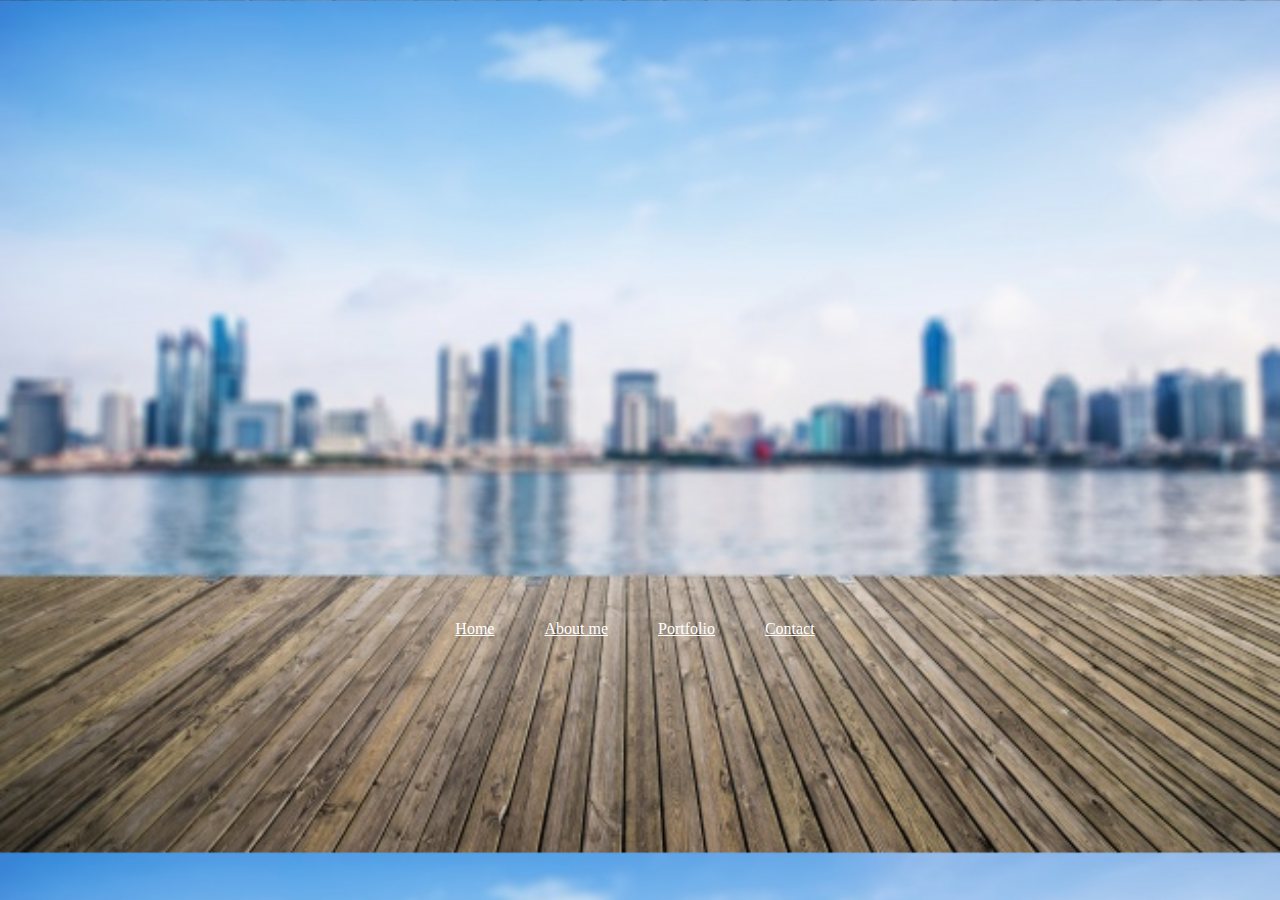
<file: index.html>
<!DOCTYPE html>
<html lang="en">

<head>
  <meta charset="UTF-8">
  <meta name="viewport" content="width=device-width, initial-scale=1.0">
  <meta http-equiv="X-UA-Compatible" content="ie=edge">
  <title>Document</title>
  <link rel="stylesheet" href="./styles/index.css">
</head>

<body>
  <div class="container">
    <div class="center">
      <ul class="navbar">
        <li class="nav-item">
          <a class="nav-link Home" href="#">Home</a>
        </li>
        <li class="nav-item">
          <a class="nav-link About me" href="section/about.html">About me</a>
        </li>
        <li class="nav-item">
          <a class="nav-link Portfolio" href="section/portfolio.html">Portfolio</a>
        </li>
        <li class="nav-item">
          <a class="nav-link Contact" href="section/contact.html">Contact</a>
        </li>
      </ul>
    </div>
  </div>
</body>

</html>
</file>
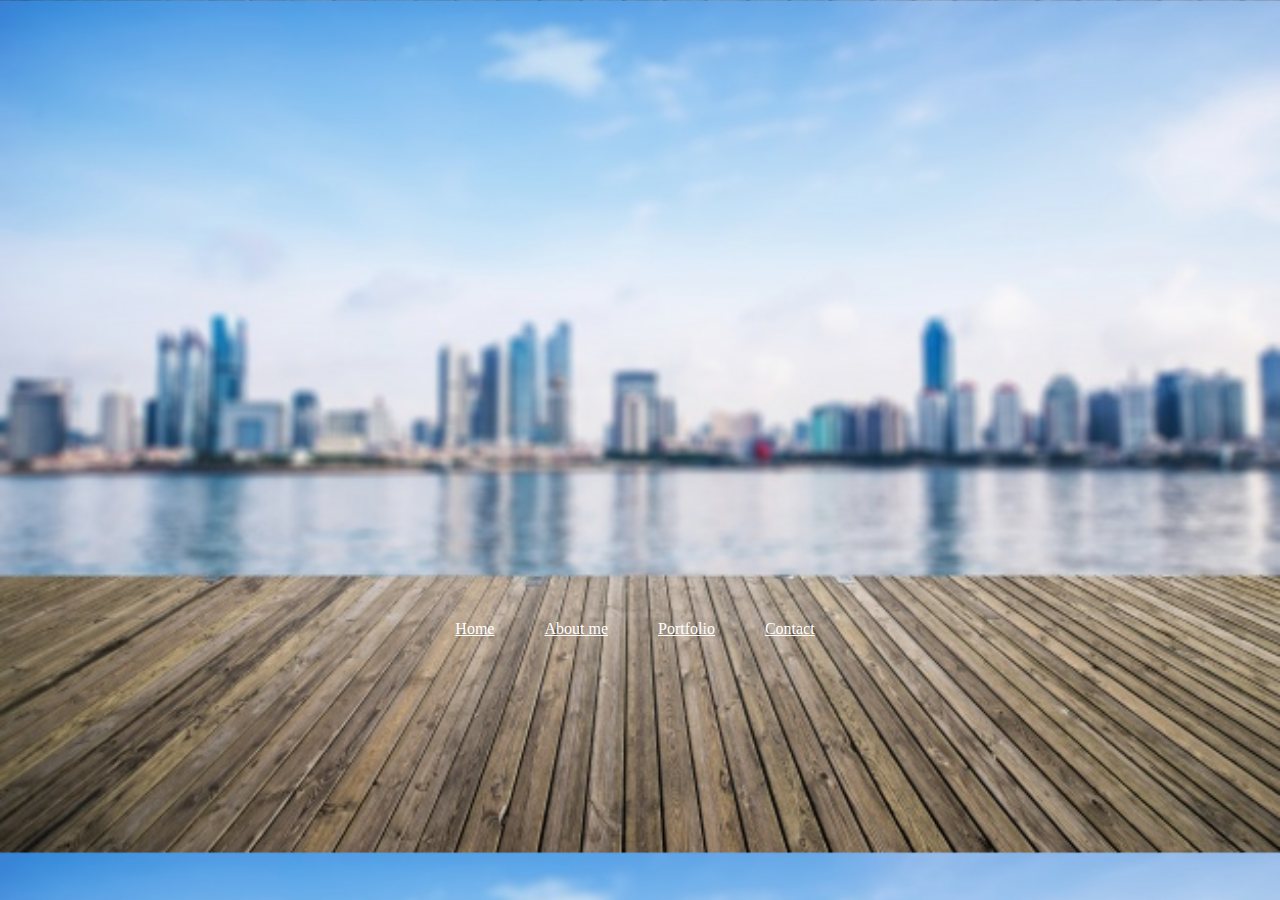
<file: section/index.html>
<!DOCTYPE html>
<html lang="en">

<head>
  <meta charset="UTF-8">
  <meta name="viewport" content="width=device-width, initial-scale=1.0">
  <meta http-equiv="X-UA-Compatible" content="ie=edge">
  <title>Document</title>
  <link rel="stylesheet" href="../styles/index.css">
</head>

<body>
  <div class="container">
    <div class="center">
      <ul class="navbar">
        <li class="nav-item">
          <a class="nav-link Home" href="#">Home</a>
        </li>
        <li class="nav-item">
          <a class="nav-link About me" href="about.html">About me</a>
        </li>
        <li class="nav-item">
          <a class="nav-link Portfolio" href="portfolio.html">Portfolio</a>
        </li>
        <li class="nav-item">
          <a class="nav-link Contact" href="contact.html">Contact</a>
        </li>
      </ul>
    </div>
  </div>
</body>

</html>
</file>
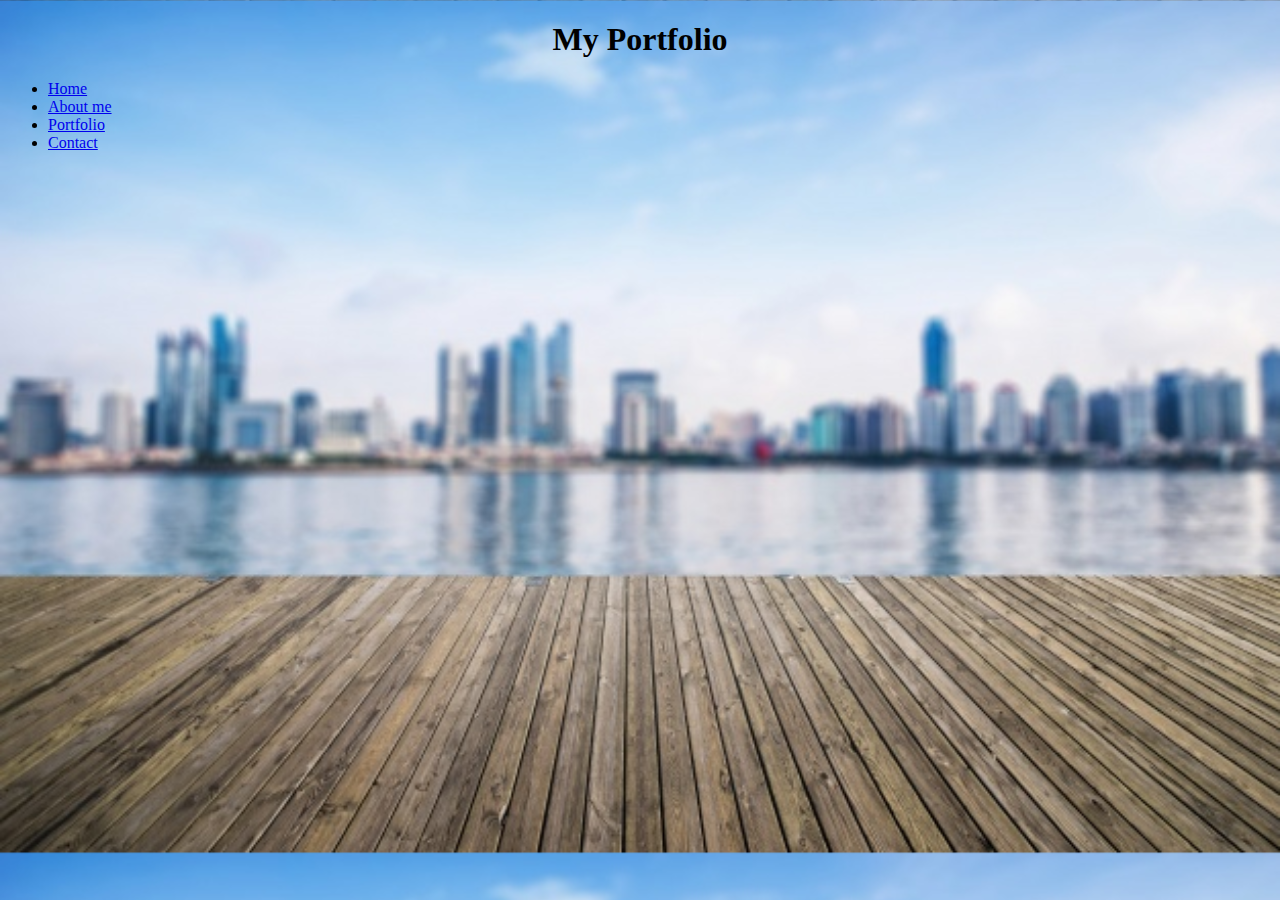
<file: portfolio.html>
<!DOCTYPE html>
<html lang="en">

<head>
  <meta charset="UTF-8">
  <meta name="viewport" content="width=device-width, initial-scale=1.0">
  <meta http-equiv="X-UA-Compatible" content="ie=edge">
  <link rel="stylesheet" href="https://maxcdn.bootstrapcdn.com/font-awesome/4.7.0/css/font-awesome.min.css">
  <link rel="stylesheet" href="./styles/portfolio.css">
  <title>NINANINONG</title>
</head>

<body>
  <h1>My Portfolio</h1>
  <div class="container">
    <div class="center">
      <ul class="navbar">
        <li class="nav-item">
          <a class="nav-link Home" href="index.html">Home</a>
        </li>
        <li class="nav-item">
          <a class="nav-link About me" href="about.html">About me</a>
        </li>
        <li class="nav-item">
          <a class="nav-link Portfolio" href="portfolio.html">Portfolio</a>
        </li>
        <li class="nav-item">
          <a class="nav-link Contact" href="contact.html">Contact</a>
        </li>
      </ul>
    </div>
  </div>
</body>

</html>
</file>
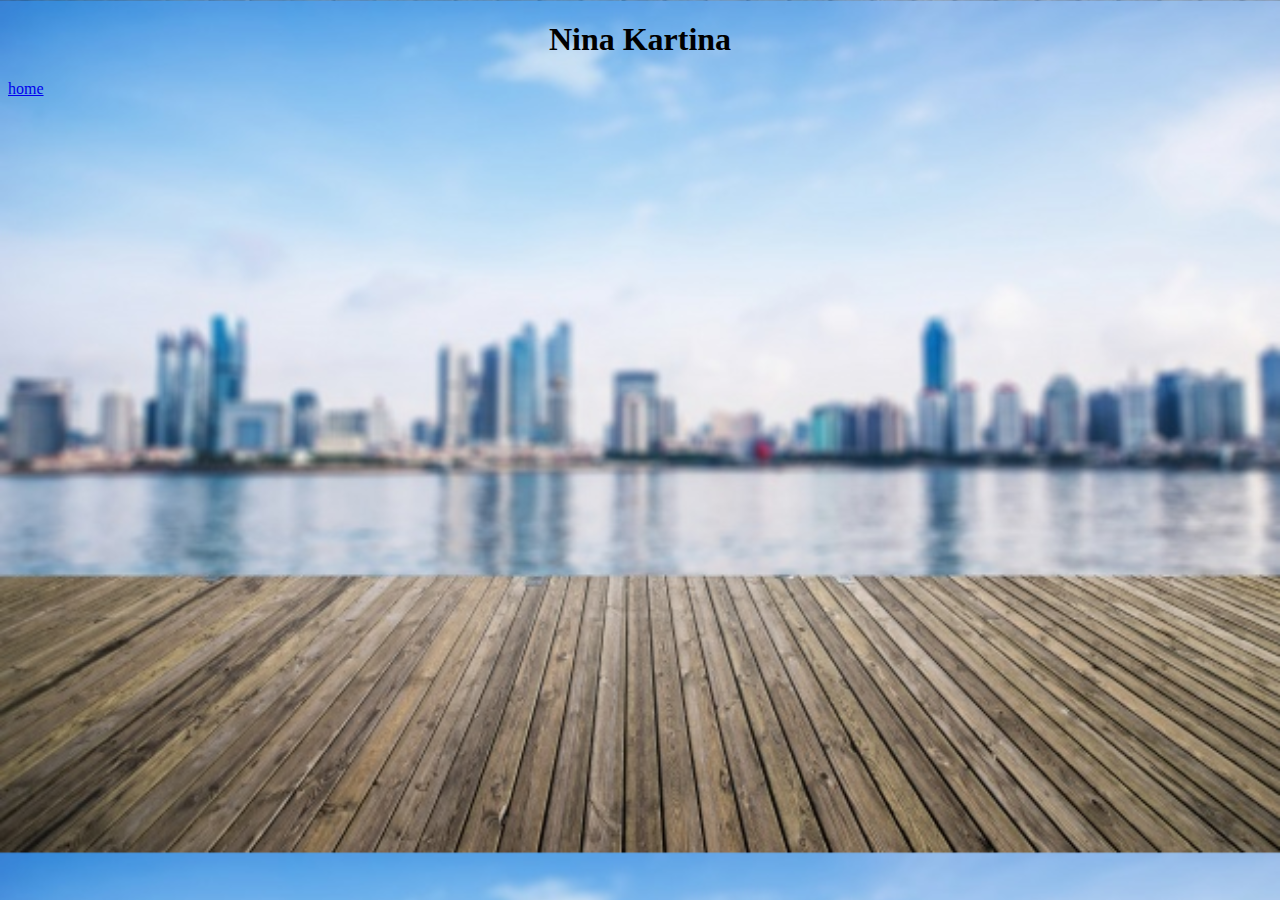
<file: section/about.html>
<!DOCTYPE html>
<html lang="en">

<head>
  <meta charset="UTF-8">
  <meta name="viewport" content="width=device-width, initial-scale=1.0">
  <meta http-equiv="X-UA-Compatible" content="ie=edge">
  <title>Document</title>
  <link rel="stylesheet" href="../styles/about.css">
</head>

<h1>Nina Kartina</h1>

<body>
  <div class="about">
    <a href="index.html">home</a>
  </div>
</body>
</file>
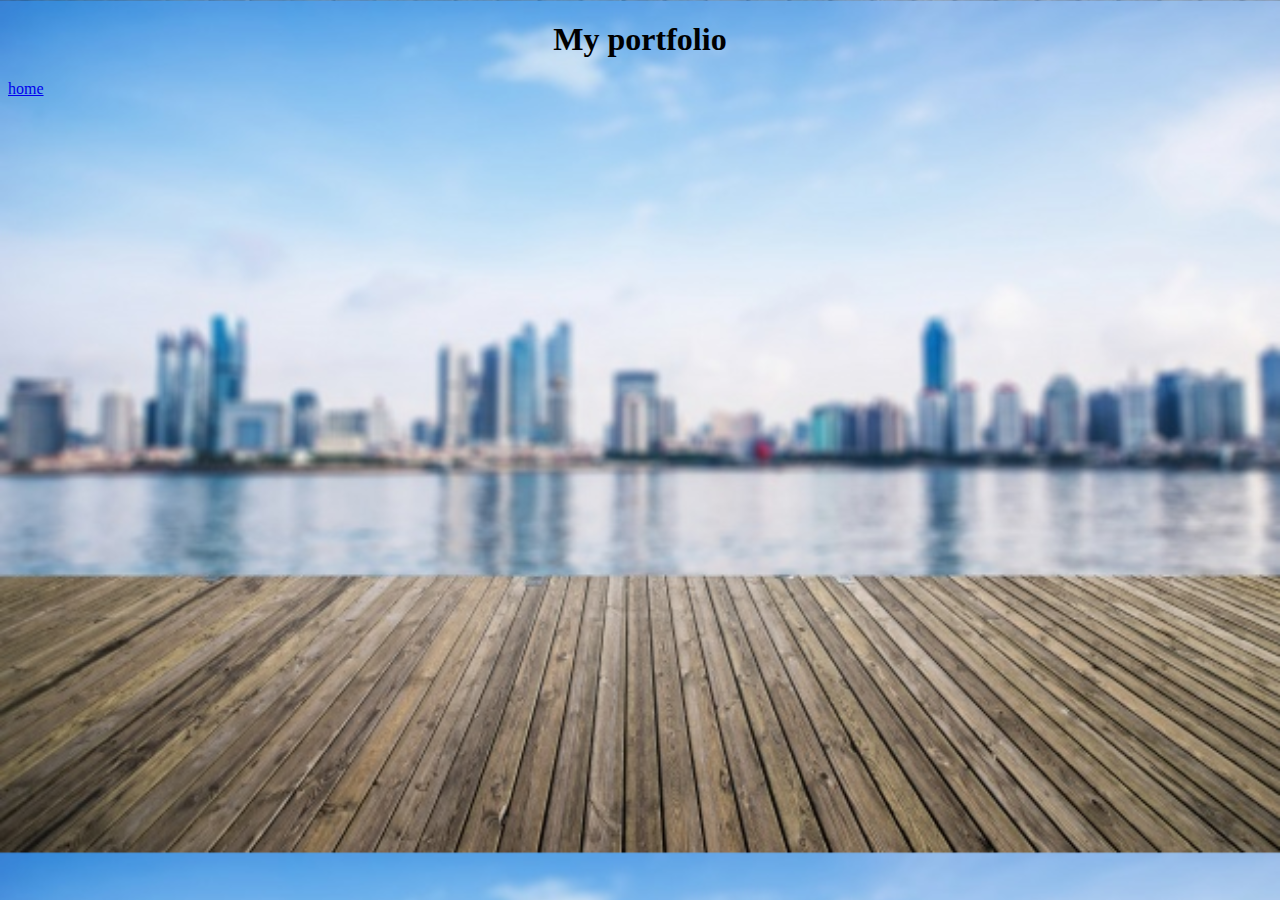
<file: section/portfolio.html>
<!DOCTYPE html>
<html lang="en">

<head>
  <meta charset="UTF-8">
  <meta name="viewport" content="width=device-width, initial-scale=1.0">
  <meta http-equiv="X-UA-Compatible" content="ie=edge">
  <title>Document</title>
  <link rel="stylesheet" href="../styles/portfolio.css">
</head>

<h1>My portfolio</h1>

<body>
  <div class="portfolio">
    <a href="index.html">home</a>
  </div>
</body>
</file>
<file: styles/index.css>
.navbar {
  margin-top: 600px;
  list-style-type: none;
  justify-content: center;
  display: flex;
  }

li {
  display: inline;
  margin-right: 50px;
  margin-top: 20px;
}

a {
  color: white;
  font-family: gotham;
}

body {
  background-image: url(../images/city2.jpg);
  background-size: 100%;
}
</file>
<file: styles/portfolio.css>
h1 {
  text-align: center;
}

body {
  background-image: url(../images/city2.jpg);
  background-size: 100%;
}
</file>
<file: styles/about.css>
h1 {
  text-align: center;
}


body {
  background-image: url(../images/city2.jpg);
  background-size: 100%;
}
</file>
